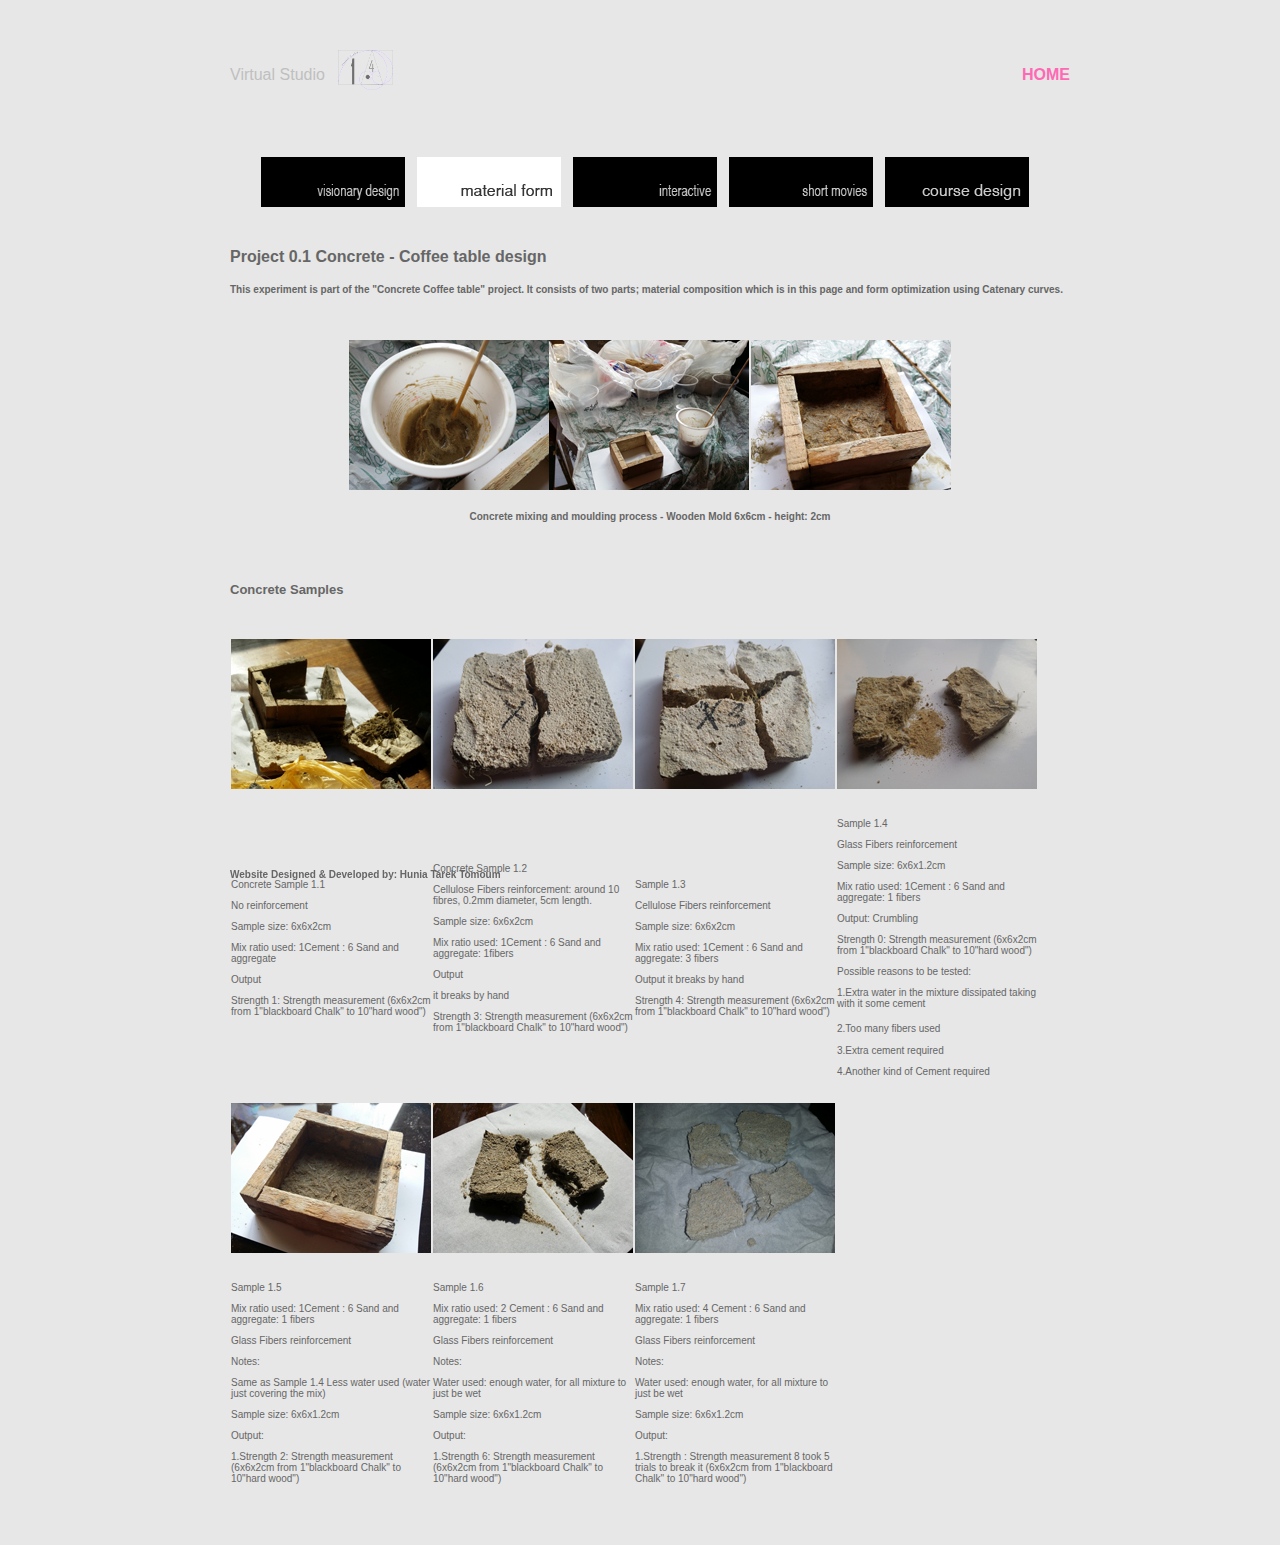
<file: material_concrete.html>
<!DOCTYPE html>
<html>
    <head>
        <title> Concrete </title>
		<meta content="Hunia Tarek Tomoum, Computation, IAAC, Digital technology, Architecture">
		<link type="text/css" rel="stylesheet" href="css/mainoutline.css"/>
		<link type= "text/css" rel="stylesheet" href="css/textlinks.css"/>
		<link type= "text/css" rel="stylesheet" href="css/indexcontent.css"/>
        <link type= "text/css" rel="stylesheet" href="css/topline.css"/>
		<link type= "text/css" rel="stylesheet" href="css/indexmenu.css"/>
		<link type= "text/css" rel="stylesheet" href="css/subpage.css"/>
		</head>

    <body>
        
		
		<div class="top">

			<p id="name"> Virtual Studio </p>
            <p id="home"> <a href="index.html"> HOME </a></p>	
			<p> &nbsp; &nbsp;<img src="images/logo-gif.gif" style="width:55px;height:40px;" /> </p>
        </div>

		
		
		
		
		

		
				
				

   	
	

	
		
		

   
        <div class="menu">  
   
 			<div>
		        <table class="menutable">
			    
            		<tr>
        			
					    <td class="singletab">
						    <p id="img1">
		                    <a href="sub_visionary.html"> <img src="divisions/Visionary.gif" style="width:144px;height:50px;"> </a>
                            </p>    
						</td>
					    <td class="singletab">
						    <p id="img2">
		                    <a href="sub_material.html"> <img src="divisions/material-form-inv.jpg" style="width:144px;height:50px;"> </a>
                            </p>    
						</td>
					    <td class="singletab">
						    <p id="img3">
		                    <a href="sub_interactive.html"> <img src="divisions/interactive.gif" style="width:144px;height:50px;"> </a>
                            </p>    
						</td>
					    <td class="singletab">
						    <p id="img4">
		                    <a href="sub_movies.html"> <img src="divisions/short-movies.gif" style="width:144px;height:50px;"> </a>
                            </p>    
						</td>
					    <td class="singletab">
						    <p id="img5">
		                    <a href="sub_course.html"> <img src="divisions/Course-design.gif" style="width:144px;height:50px;"> </a>
                            </p>    
						</td>						
										
					</tr>

				

					
                </table>
		
            </div>		

		</div>
		
		
		
		
		
		
		
			
        <div class="content">
            <table  class="contentsubpage">
		        <tr>	
                    <p> <font size="3px"><b> Project 0.1 Concrete - Coffee table design <b></font> </p>

					<p><font size="1px"> This experiment is part of the "Concrete Coffee table" project. It consists of two parts; material composition which is in this page and form optimization using Catenary curves.</font> </p>
                   
					 <p>
					 <font size="1px">
					 <br>
					 <p id="img5" align="center"> <img src="materialconcrete/process1.jpg" style="width:200px;height:150px;"><img src="materialconcrete/process2.jpg" style="width:200px;height:150px;"> <img src="materialconcrete/process3.jpg" style="width:200px;height:150px;"> </p>  						
                     <p align="center"> Concrete mixing and moulding process - Wooden Mold 6x6cm  - height: 2cm </p>
                     <br><br>
                    </font>
					<font size="2px">
					<p> <b> Concrete Samples <b> </p>
                    </font>
				<table class="menutable">
                
					 
					<tr>
					    <td class="singletab">
						    <p id="img5"> <img src="materialconcrete/sample 1p1.jpg" style="width:200px;height:150px;"> </p>  						
                        </td>
						
						<td>
						  	<p id="img5"> <img src="materialconcrete/sample 1p2.jpg" style="width:200px;height:150px;"> </p> 
						</td>
						
					    <td class="singletab">
						    <p id="img5"> <img src="materialconcrete/sample 1p3.jpg" style="width:200px;height:150px;"> </p>  						
                        </td>
						
						<td>
						  	<p id="img5"> <img src="materialconcrete/sample 1p4.jpg" style="width:200px;height:150px;"> </p> 
						</td>						
						
					
					</tr>	
					 
					<tr>
					    <td class="singletab">  
						<font size="1px">
                            <p> Concrete Sample 1.1 </p>
                            <p> No reinforcement </p>
                            <p> Sample size: 6x6x2cm </p>
						    <p> Mix ratio used: 1Cement : 6 Sand and aggregate </p>
							<p> Output </p>
							<p> Strength 1: Strength measurement (6x6x2cm from 1"blackboard Chalk" to 10"hard wood") </p>
 						</font>	
                        </td>
						
						<td>
						<font size="1px">
							<p> Concrete Sample 1.2 </p>
							<p> Cellulose Fibers reinforcement: around 10 fibres, 0.2mm diameter, 5cm length. </p>
							<p> Sample size: 6x6x2cm </p>
							<p> Mix ratio used: 1Cement : 6 Sand and aggregate: 1fibers
							<p> Output </p>  
							<p> it breaks by hand </p>
							<p> Strength 3: Strength measurement (6x6x2cm from 1"blackboard Chalk" to 10"hard wood") </p>
						</font>
						</td>
						
					    <td class="singletab"> 
						<font size="1px">
							<p> Sample 1.3 </p>
							<p> Cellulose Fibers reinforcement </p>
							<p> Sample size: 6x6x2cm </p>
							<p> Mix ratio used: 1Cement : 6 Sand and aggregate: 3 fibers </p>
							<p> Output  it breaks by hand </p>
							<p> Strength 4: Strength measurement (6x6x2cm from 1"blackboard Chalk" to 10"hard wood") </p>
						</font>			 							
                        </td>
						
						<td> 
						<font size="1px">
							<p> Sample 1.4 </p>
							<p> Glass Fibers reinforcement </p>
							<p> Sample size: 6x6x1.2cm </p>
							<p> Mix ratio used: 1Cement : 6 Sand and aggregate: 1 fibers </p>
							<p> Output: Crumbling </p>
							<p> Strength 0: Strength measurement (6x6x2cm from 1"blackboard Chalk" to 10"hard wood") </p>
							<p> Possible reasons to be tested: </p>
							<p> 1.Extra water in the mixture dissipated taking with it some cement </p
							<p> 2.Too many fibers used </p>
							<p> 3.Extra cement required </p>
							<p> 4.Another kind of Cement required </p>
						</font>
						</td>						
					</tr>						 
					 
					 
					 
					  
					<tr>
					    <td class="singletab">
						    <p id="img5"> <img src="materialconcrete/sample 1p5.jpg" style="width:200px;height:150px;"> </p>  						
                        </td>
						
						<td>
						  	<p id="img5"> <img src="materialconcrete/sample 1p6.jpg" style="width:200px;height:150px;"> </p> 
						</td>

						<td>
						  	<p id="img5"> <img src="materialconcrete/sample 1p7.jpg" style="width:200px;height:150px;"> </p> 
						</td>
						
					    <td class="singletab">
                        </td>						
						
					
					</tr>	
					 
					<tr>
					    <td class="singletab"> 
						<font size="1px">						
                            <p> Sample 1.5 </p>
							<p> Mix ratio used: 1Cement : 6 Sand and aggregate: 1 fibers </p>
							<p> Glass Fibers reinforcement </p>
							<p> Notes: </p>
							<p> Same as Sample 1.4 Less water used  (water just covering the mix) </p>
							<p> Sample size: 6x6x1.2cm </p>
							<p> Output: </p>
							<p> 1.Strength 2: Strength measurement (6x6x2cm from 1"blackboard Chalk" to 10"hard wood") </p> 							
                        </font>
							</td>
						
						<td class="singletab">
						<font size="1px">						
							<p> Sample 1.6</p>
							<p> Mix ratio used: 2 Cement : 6 Sand and aggregate: 1 fibers</p>
							<p> Glass Fibers reinforcement</p>
							<p> Notes:</p>
							<p> Water used: enough water, for all mixture to just be wet</p>
							<p> Sample size: 6x6x1.2cm</p>
							<p> Output:</p>
							<p> 1.Strength 6: Strength measurement (6x6x2cm from 1"blackboard Chalk" to 10"hard wood")</p>
                        </font>
						</td>
						
					    <td class="singletab">
						<font size="1px">						
                            <p> Sample 1.7</p>
							<p> Mix ratio used: 4 Cement : 6 Sand and aggregate: 1 fibers</p>
							<p> Glass Fibers reinforcement</p>
							<p> Notes:</p>
							<p> Water used: enough water, for all mixture to just be wet</p>
							<p> Sample size: 6x6x1.2cm</p>
							<p> Output:</p>
							<p> 1.Strength : Strength measurement 8 took 5 trials to break it (6x6x2cm from 1"blackboard Chalk" to 10"hard wood")</p>			 							
                        
						</td>
						
						<td>
						</td>
					</tr>					 
					 
					 
					 
					</font>
					</p>
					
				</table>	

		        </tr>
            </table>		
        </div>	

		
		
		
		
		
		
		
		
		
		
        <div class="footer">  
 	        <strong> Website Designed & Developed by: Hunia Tarek Tomoum</strong>
	    </div>
		
	</body>	
	
	
</html>
</file>
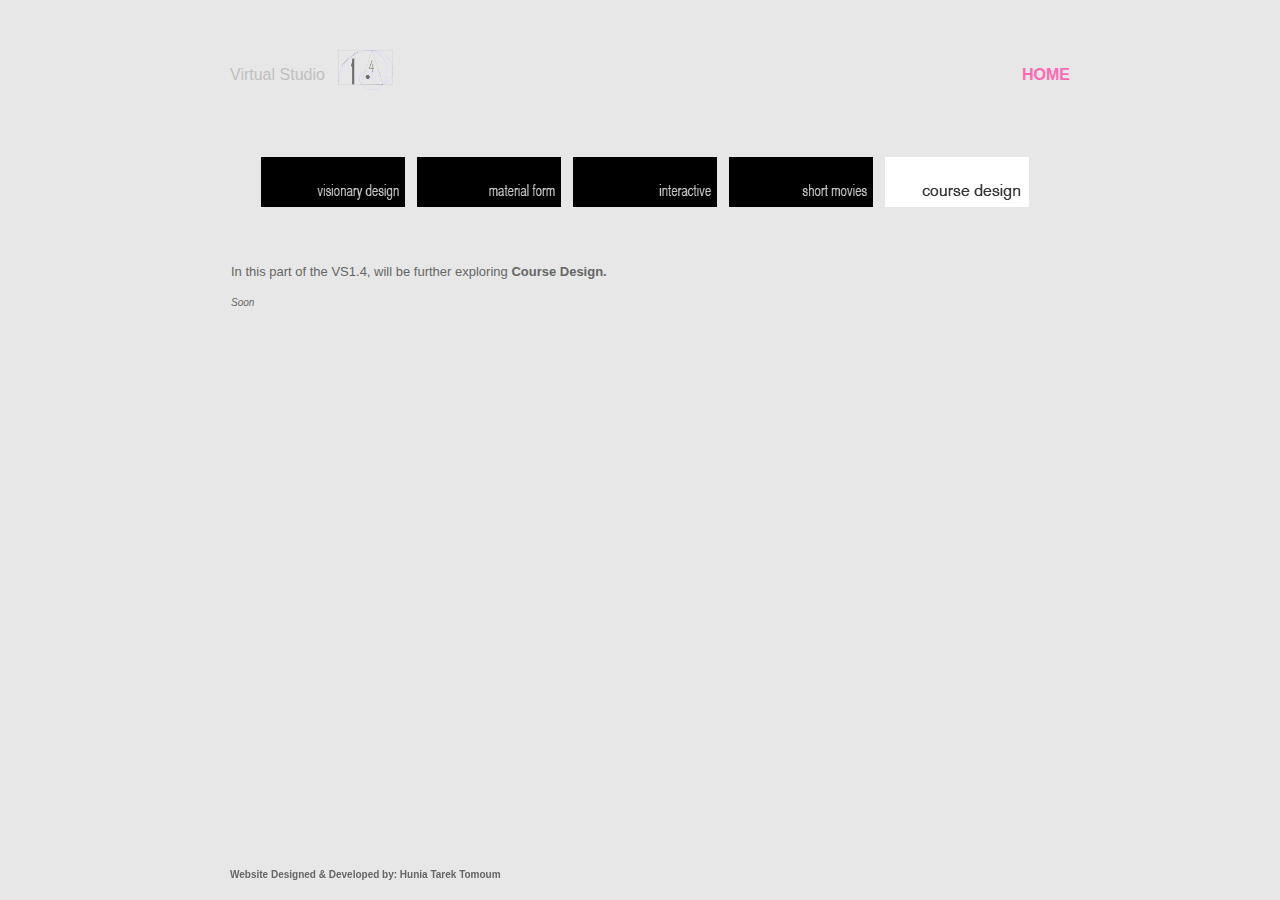
<file: sub_course.html>
<!DOCTYPE html>
<html>
    <head>
        <title> Course Design </title>
		<meta content="Hunia Tarek Tomoum, Computation, IAAC, Digital technology, Architecture">
		<link type="text/css" rel="stylesheet" href="css/mainoutline.css"/>
		<link type= "text/css" rel="stylesheet" href="css/textlinks.css"/>
		<link type= "text/css" rel="stylesheet" href="css/indexcontent.css"/>
        <link type= "text/css" rel="stylesheet" href="css/topline.css"/>
		<link type= "text/css" rel="stylesheet" href="css/indexmenu.css"/>
		<link type= "text/css" rel="stylesheet" href="css/subpage.css"/>
		</head>

    <body>
        
		
		<div class="top">

			<p id="name"> Virtual Studio </p>
            <p id="home"> <a href="index.html"> HOME </a></p>	
			<p> &nbsp; &nbsp;<img src="images/logo-gif.gif" style="width:55px;height:40px;" /> </p>
        </div>

		
		
		
		
		

		
				
				

   	
	

	
		
		

   
        <div class="menu">  
   
 			<div>
		        <table class="menutable">
			    
            		<tr>
        			
					    <td class="singletab">
						    <p id="img1">
		                    <a href="sub_visionary.html"> <img src="divisions/Visionary.gif" style="width:144px;height:50px;"> </a>
                            </p>    
						</td>
					    <td class="singletab">
						    <p id="img2">
		                    <a href="sub_material.html"> <img src="divisions/material-form.gif" style="width:144px;height:50px;"> </a>
                            </p>    
						</td>
					    <td class="singletab">
						    <p id="img3">
		                    <a href="sub_interactive.html"> <img src="divisions/interactive.gif" style="width:144px;height:50px;"> </a>
                            </p>    
						</td>
					    <td class="singletab">
						    <p id="img4">
		                    <a href="sub_movies.html"> <img src="divisions/short-movies.gif" style="width:144px;height:50px;"> </a>
                            </p>    
						</td>
					    <td class="singletab">
						    <p id="img5">
		                    <a href="sub_course.html"> <img src="divisions/Course-design-inv.jpg" style="width:144px;height:50px;"> </a>
                            </p>    
						</td>						
										
					</tr>
				

					
                </table>
		
            </div>		

		</div>
		
		
		
		
		
		
		
			
        <div class="content">
            <table  class="contentsubpage">
		        <tr>
				
				    <td>
					<p>
					<font size="2px">
					In this part of the VS1.4, will be further exploring <b> Course Design.</b>                   
					</font>
                     </p>
					 <p>
					 <font size="1px">
					 <I>Soon <I>
					</font>
					</p>
					</td>
					

		        </tr>
            </table>		
        </div>	

		
		
		
		
		
		
		
		
		
		
        <div class="footer">  
 	        <strong> Website Designed & Developed by: Hunia Tarek Tomoum</strong>
	    </div>
		
	</body>	
	
	
</html>
</file>
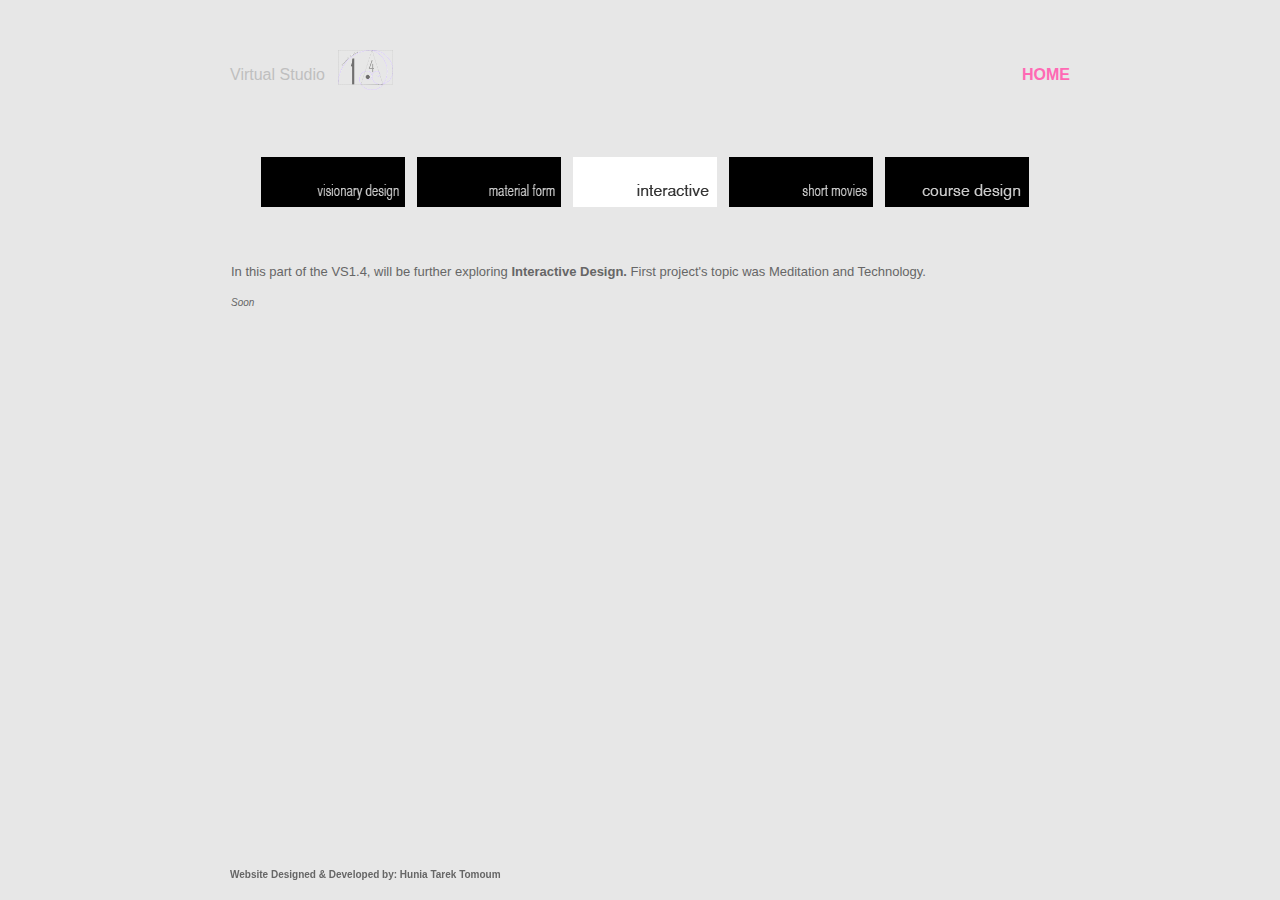
<file: sub_interactive.html>
<!DOCTYPE html>
<html>
    <head>
        <title> Interactive Design </title>
		<meta content="Hunia Tarek Tomoum, Computation, IAAC, Digital technology, Architecture">
		<link type="text/css" rel="stylesheet" href="css/mainoutline.css"/>
		<link type= "text/css" rel="stylesheet" href="css/textlinks.css"/>
		<link type= "text/css" rel="stylesheet" href="css/indexcontent.css"/>
        <link type= "text/css" rel="stylesheet" href="css/topline.css"/>
		<link type= "text/css" rel="stylesheet" href="css/indexmenu.css"/>
		<link type= "text/css" rel="stylesheet" href="css/subpage.css"/>
		</head>

    <body>
        
		
		<div class="top">

			<p id="name"> Virtual Studio </p>
            <p id="home"> <a href="index.html"> HOME </a></p>	
			<p> &nbsp; &nbsp;<img src="images/logo-gif.gif" style="width:55px;height:40px;" /> </p>
        </div>

		
		
		
		
		

		
				
				

   	
	

	
		
		

   
        <div class="menu">  
   
 			<div>
		        <table class="menutable">
			    
            		<tr>
        			
					    <td class="singletab">
						    <p id="img1">
		                    <a href="sub_visionary.html"> <img src="divisions/Visionary.gif" style="width:144px;height:50px;"> </a>
                            </p>    
						</td>
					    <td class="singletab">
						    <p id="img2">
		                    <a href="sub_material.html"> <img src="divisions/material-form.gif" style="width:144px;height:50px;"> </a>
                            </p>    
						</td>
					    <td class="singletab">
						    <p id="img3">
		                    <a href="sub_interactive.html"> <img src="divisions/interactive-inv.jpg" style="width:144px;height:50px;"> </a>
                            </p>    
						</td>
					    <td class="singletab">
						    <p id="img4">
		                    <a href="sub_movies.html"> <img src="divisions/short-movies.gif" style="width:144px;height:50px;"> </a>
                            </p>    
						</td>
					    <td class="singletab">
						    <p id="img5">
		                    <a href="sub_course.html"> <img src="divisions/Course-design.gif" style="width:144px;height:50px;"> </a>
                            </p>    
						</td>						
										
					</tr>

				

					
                </table>
		
            </div>		

		</div>
		
		
		
		
		
		
		
			
        <div class="content">
            <table  class="contentsubpage">
		        <tr>
				
				    <td>
					<p>
					<font size="2px">
					In this part of the VS1.4, will be further exploring <b> Interactive Design.</b> First project's topic was Meditation and Technology.                   
					</font>
                     </p>
					 <p>
					 <font size="1px">
					 <I>Soon <I>
					</font>
					</p>
					</td>
					

		        </tr>
            </table>		
        </div>	

		
		
		
		
		
		
		
		
		
		
        <div class="footer">  
 	        <strong> Website Designed & Developed by: Hunia Tarek Tomoum</strong>
	    </div>
		
	</body>	
	
	
</html>
</file>
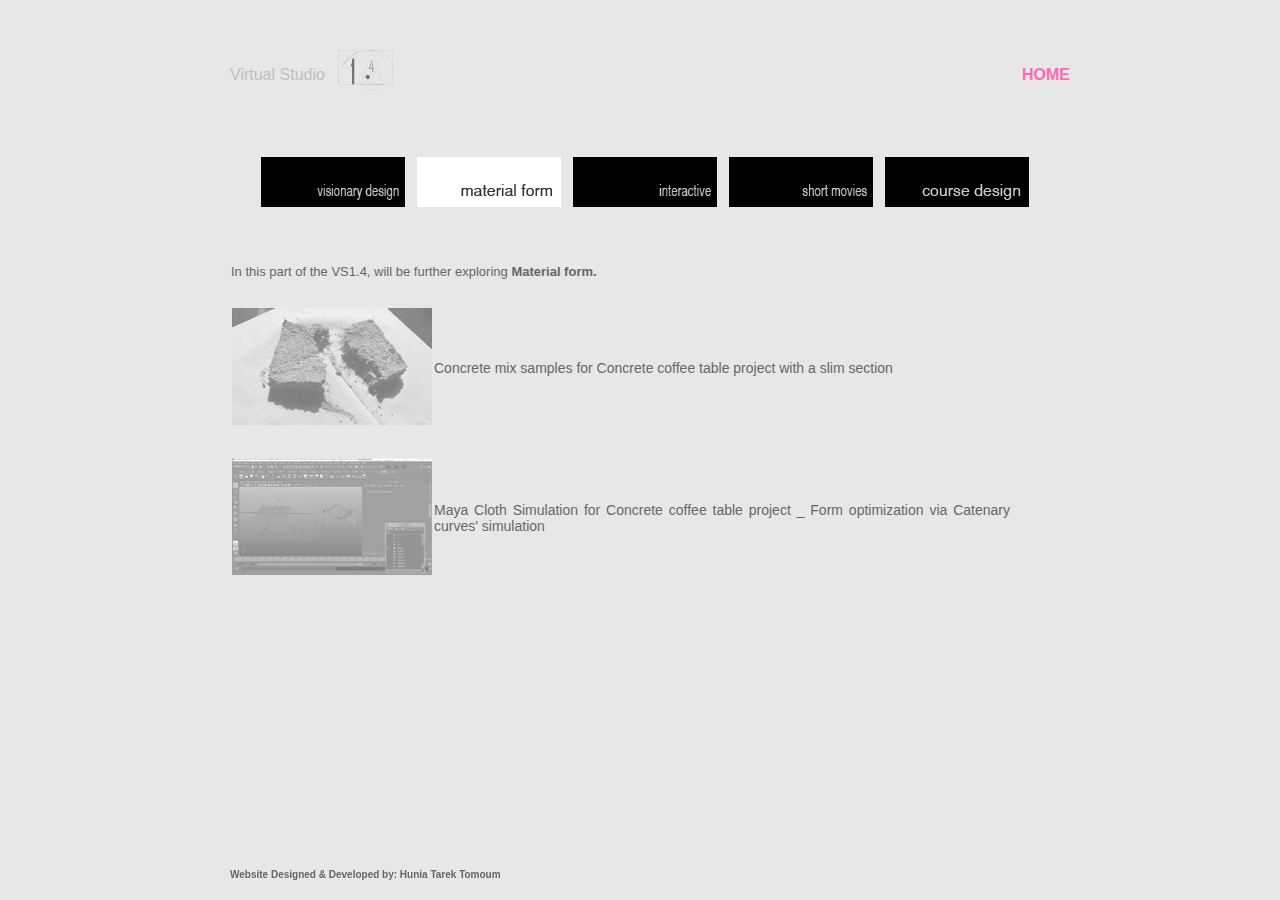
<file: sub_material.html>
<!DOCTYPE html>
<html>
    <head>
        <title> Material Form</title>
		<meta content="Hunia Tarek Tomoum, Computation, IAAC, Digital technology, Architecture">
		<link type="text/css" rel="stylesheet" href="css/mainoutline.css"/>
		<link type= "text/css" rel="stylesheet" href="css/textlinks.css"/>
		<link type= "text/css" rel="stylesheet" href="css/indexcontent.css"/>
        <link type= "text/css" rel="stylesheet" href="css/topline.css"/>
		<link type= "text/css" rel="stylesheet" href="css/indexmenu.css"/>
		<link type= "text/css" rel="stylesheet" href="css/subpage.css"/>
		</head>

    <body>
        
		
		<div class="top">

			<p id="name"> Virtual Studio </p>
            <p id="home"> <a href="index.html"> HOME </a></p>	
			<p> &nbsp; &nbsp;<img src="images/logo-gif.gif" style="width:55px;height:40px;" /> </p>
        </div>

		
		
		
		
		

		
				
				

   	
	

	
		
		

   
        <div class="menu">  
   
 			<div>
		        <table class="menutable">
			    
            		<tr>
        			
					    <td class="singletab">
						    <p id="img1">
		                    <a href="sub_visionary.html"> <img src="divisions/Visionary.gif" style="width:144px;height:50px;"> </a>
                            </p>    
						</td>
					    <td class="singletab">
						    <p id="img2">
		                    <a href="sub_material.html"> <img src="divisions/material-form-inv.jpg" style="width:144px;height:50px;"> </a>
                            </p>    
						</td>
					    <td class="singletab">
						    <p id="img3">
		                    <a href="sub_interactive.html"> <img src="divisions/interactive.gif" style="width:144px;height:50px;"> </a>
                            </p>    
						</td>
					    <td class="singletab">
						    <p id="img4">
		                    <a href="sub_movies.html"> <img src="divisions/short-movies.gif" style="width:144px;height:50px;"> </a>
                            </p>    
						</td>
					    <td class="singletab">
						    <p id="img5">
		                    <a href="sub_course.html"> <img src="divisions/Course-design.gif" style="width:144px;height:50px;"> </a>
                            </p>    
						</td>						
										
					</tr>

				

					
                </table>
		
            </div>		

		</div>
		
		
		
		
		
		
		
			
        <div class="content">
            <table  class="contentsubpage">
		        <tr>
				
				    <td>
					<p>
					<font size="2px">
					In this part of the VS1.4, will be further exploring <b> Material form.</b>                   
					</font>
                     </p>
					 <p>
					 <font size="1px">
					 
					 
				<table class="menutable">
					 <tr>
					    <td class="singletab">
						    <p id="img5">
		                    <a href="concretesamples.html"> <img src="material/concretesamplesG.jpg" style="width:200px;height:117px;" onmouseover="this.src='material/concretesamples.jpg'" onmouseout="this.src='material/concretesamplesG.jpg'"> </a>
							</p>   
                        </td>
						<td>
						   <p> Concrete mix samples for Concrete coffee table project with a slim section </p>
						   

						</td>
					 </tr>	
					 <tr>	
						<td>
						    <p id="img5">
		                    <a href="mayacloth.html"> <img src="material/MayaclothG.jpg" style="width:200px;height:117px;" onmouseover="this.src='material/Mayacloth.jpg'" onmouseout="this.src='material/MayaclothG.jpg'"> </a>
                            </p> 							
						</td>	
						<td>
						   <p> Maya Cloth Simulation for Concrete coffee table project _ Form optimization via Catenary curves' simulation </p>

						</td>
					 </tr>
					</font>
					</p>
					</td>
				</table>	

		        </tr>
            </table>		
        </div>	

		
		
		
		
		
		
		
		
		
		
        <div class="footer">  
 	        <strong> Website Designed & Developed by: Hunia Tarek Tomoum</strong>
	    </div>
		
	</body>	
	
	
</html>
</file>
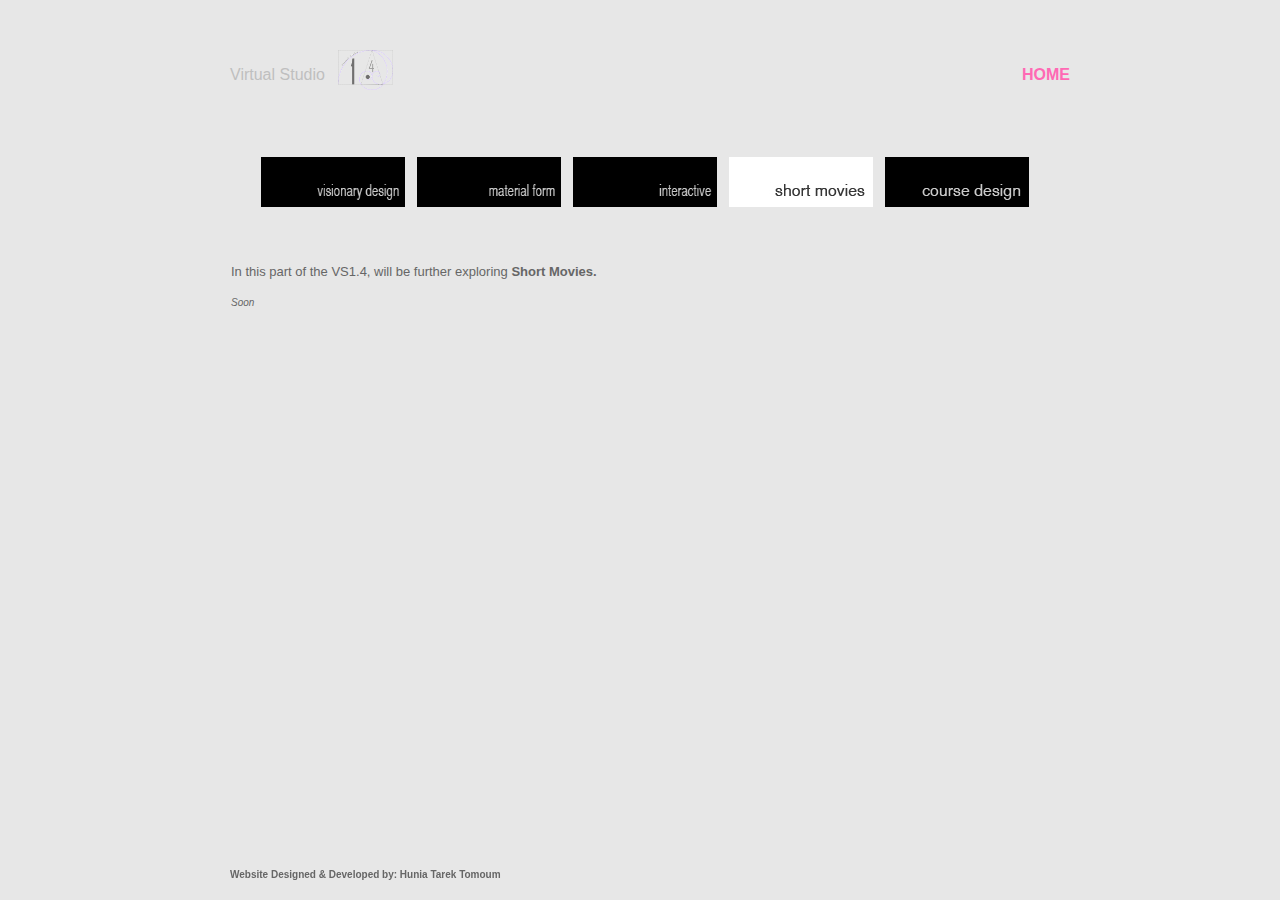
<file: sub_movies.html>
<!DOCTYPE html>
<html>
    <head>
        <title> Short Movies </title>
		<meta content="Hunia Tarek Tomoum, Computation, IAAC, Digital technology, Architecture">
		<link type="text/css" rel="stylesheet" href="css/mainoutline.css"/>
		<link type= "text/css" rel="stylesheet" href="css/textlinks.css"/>
		<link type= "text/css" rel="stylesheet" href="css/indexcontent.css"/>
        <link type= "text/css" rel="stylesheet" href="css/topline.css"/>
		<link type= "text/css" rel="stylesheet" href="css/indexmenu.css"/>
		<link type= "text/css" rel="stylesheet" href="css/subpage.css"/>
		</head>

    <body>
        
		
		<div class="top">

			<p id="name"> Virtual Studio </p>
            <p id="home"> <a href="index.html"> HOME </a></p>	
			<p> &nbsp; &nbsp;<img src="images/logo-gif.gif" style="width:55px;height:40px;" /> </p>
        </div>

		
		
		
		
		

		
				
				

   	
	

	
		
		

   
        <div class="menu">  
   
 			<div>
		        <table class="menutable">
			    

				            		<tr>
        			
					    <td class="singletab">
						    <p id="img1">
		                    <a href="sub_visionary.html"> <img src="divisions/Visionary.gif" style="width:144px;height:50px;"> </a>
                            </p>    
						</td>
					    <td class="singletab">
						    <p id="img2">
		                    <a href="sub_material.html"> <img src="divisions/material-form.gif" style="width:144px;height:50px;"> </a>
                            </p>    
						</td>
					    <td class="singletab">
						    <p id="img3">
		                    <a href="sub_interactive.html"> <img src="divisions/interactive.gif" style="width:144px;height:50px;"> </a>
                            </p>    
						</td>
					    <td class="singletab">
						    <p id="img4">
		                    <a href="sub_movies.html"> <img src="divisions/short-movies-inv.jpg" style="width:144px;height:50px;"> </a>
                            </p>    
						</td>
					    <td class="singletab">
						    <p id="img5">
		                    <a href="sub_course.html"> <img src="divisions/Course-design.gif" style="width:144px;height:50px;"> </a>
                            </p>    
						</td>						
										
					</tr>

				

					
                </table>
		
            </div>		

		</div>
		
		
		
		
		
		
		
			
        <div class="content">
            <table  class="contentsubpage">
		        <tr>
				
				    <td>
					<p>
					<font size="2px">
					In this part of the VS1.4, will be further exploring <b> Short Movies.</b>               
					</font>
                     </p>
					 <p>
					 <font size="1px">
					 <I>Soon <I>
					</font>
					</p>
					</td>
					

		        </tr>
            </table>		
        </div>	

		
		
		
		
		
		
		
		
		
		
        <div class="footer">  
 	        <strong> Website Designed & Developed by: Hunia Tarek Tomoum</strong>
	    </div>
		
	</body>	
	
	
</html>
</file>
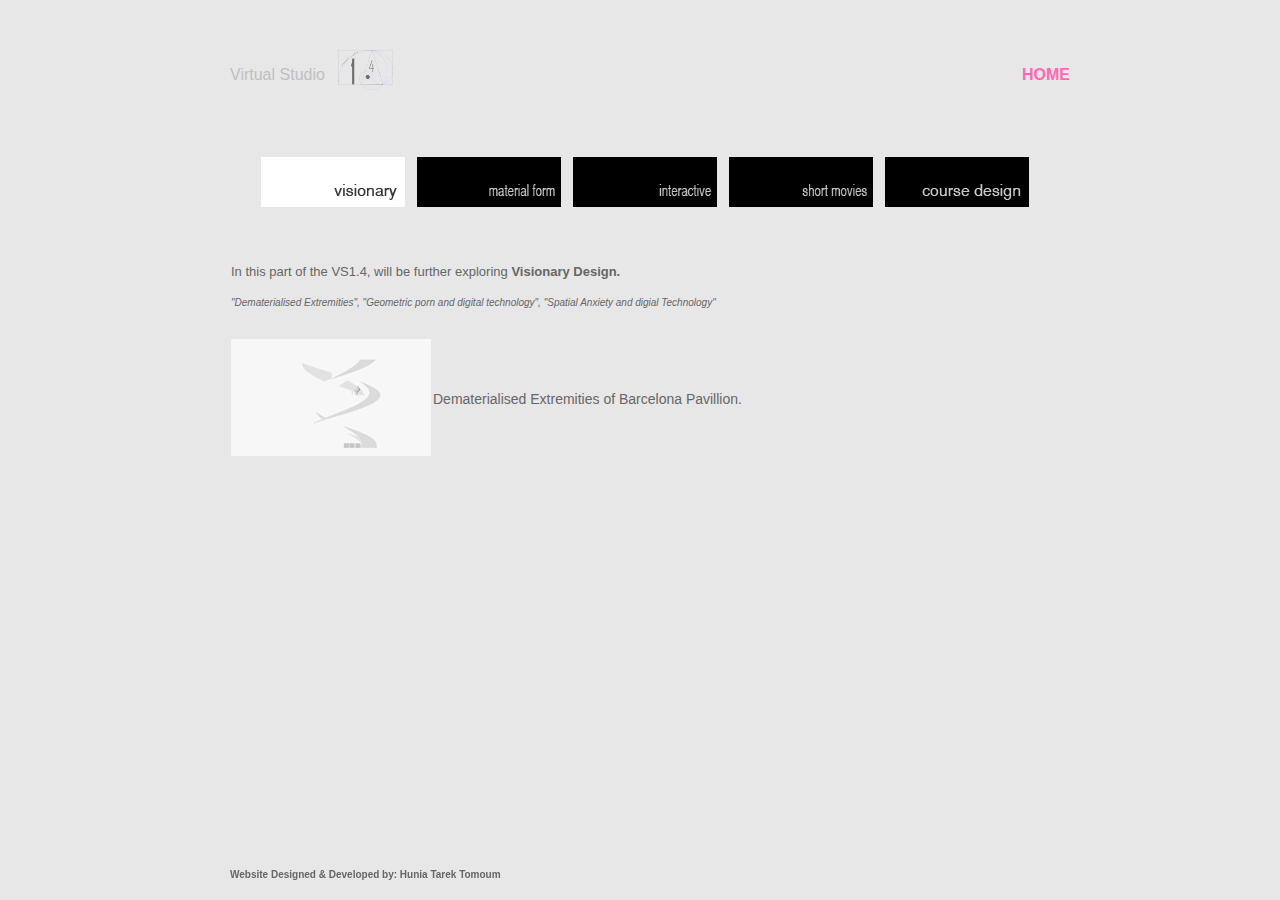
<file: sub_visionary.html>
<!DOCTYPE html>
<html>
    <head>
        <title> Visionary Design </title>
		<meta content="Hunia Tarek Tomoum, Computation, IAAC, Digital technology, Architecture">
		<link type="text/css" rel="stylesheet" href="css/mainoutline.css"/>
		<link type= "text/css" rel="stylesheet" href="css/textlinks.css"/>
		<link type= "text/css" rel="stylesheet" href="css/indexcontent.css"/>
        <link type= "text/css" rel="stylesheet" href="css/topline.css"/>
		<link type= "text/css" rel="stylesheet" href="css/indexmenu.css"/>
		<link type= "text/css" rel="stylesheet" href="css/subpage.css"/>
		</head>

    <body>
        
		
		<div class="top">

			<p id="name"> Virtual Studio </p>
            <p id="home"> <a href="index.html"> HOME </a></p>	
			<p> &nbsp; &nbsp;<img src="images/logo-gif.gif" style="width:55px;height:40px;" /> </p>
        </div>

		
		
		
		
		

		
				
				

   	
	

	
		
		

   
        <div class="menu">  
   
 			<div>
		        <table class="menutable">
			    
             		<tr>
        			
					    <td class="singletab">
						    <p id="img1">
		                    <a href="sub_visionary.html"> <img src="divisions/Visionary-inv.jpg" style="width:144px;height:50px;"> </a>
                            </p>    
						</td>
					    <td class="singletab">
						    <p id="img2">
		                    <a href="sub_material.html"> <img src="divisions/material-form.gif" style="width:144px;height:50px;"> </a>
                            </p>    
						</td>
					    <td class="singletab">
						    <p id="img3">
		                    <a href="sub_interactive.html"> <img src="divisions/interactive.gif" style="width:144px;height:50px;"> </a>
                            </p>    
						</td>
					    <td class="singletab">
						    <p id="img4">
		                    <a href="sub_movies.html"> <img src="divisions/short-movies.gif" style="width:144px;height:50px;"> </a>
                            </p>    
						</td>
					    <td class="singletab">
						    <p id="img5">
		                    <a href="sub_course.html"> <img src="divisions/Course-design.gif" style="width:144px;height:50px;"> </a>
                            </p>    
						</td>						
										
					</tr>

				

					
                </table>
		
            </div>		

		</div>
		
		
		
		
		
		
		
			
        <div class="content">
            <table  class="contentsubpage">
		        <tr>
				
				    <td>
					<p>
					<font size="2px">
					In this part of the VS1.4, will be further exploring <b> Visionary Design.</b>                   
					</font>
                     </p>
					 <p>
					 <font size="1px">
					 <I>"Dematerialised Extremities", "Geometric porn and digital technology", "Spatial Anxiety and digial Technology" <I>
					</font>
					</p>
					</td>
				
					
					
					
				<table class="menutable">
					 <tr>
					    <td class="singletab">
						    <p id="img5">
		                    <a href="Barca.html"> <img src="visionary/BarcaG.jpg" style="width:200px;height:117px;" onmouseover="this.src='visionary/Barca.jpg'" onmouseout="this.src='visionary/BarcaG.jpg'"> </a>
							</p>   
                        </td>
						<td>
						   <p> Dematerialised Extremities of Barcelona Pavillion.   </p>
						   

						</td>
					 </tr>	

				</table>	

					
		
					
					
					
		        </tr>
            </table>		
        </div>	

		
		
		
		
		
		
		
		
		
		
        <div class="footer">  
 	        <strong> Website Designed & Developed by: Hunia Tarek Tomoum</strong>
	    </div>
		
	</body>	
	
	
</html>
</file>
<file: css/mainoutline.css>
body
{
height:auto;
width: 840px;
margin: 50px auto 50px auto;
color:#666666;
font-family: Sans-Serif;
background-color:#e7e7e7;
}

.top
{
height:50px;
width: 840px;
margin: 10px 10px 40px 10px;
}

.menu
{
height:auto;
width: 840px;
margin: 20px 40px 20px 40px;

}

.content
{
font-size:14px;
height:auto;
width: 840px;
margin: 10px 10px 40px 10px;
}



.footer {
  font-size:10px;
  height:100;
 width: 840px;
 margin: 10px 10px 20px 10px; 
    position: fixed;
    bottom: 0;
}
</file>
<file: css/textlinks.css>
/* unvisited link */
a:link {
    color:hotpink;
	text-decoration:none;
	font-weight: bold;
}

/* visited link */
a:visited {
    color: hotpink;
}

/* mouse over link */
a:hover {
    color: #528651;
}

/* selected link */
a:active {
    color: hotpink;
}
</file>
<file: css/indexcontent.css>
.contenttable
{
height:auto;
width:840px;
border-collapse:collapse;
text-align:justify
}

#logo
	{
	height:150px;
	width:209px;
	float:right;
	}

#introtext
	
	{
	height:300px;
	width:500px;
    float: left;
    margin: 0px 0px 40px 0px;
    text-align: justify;
	}
</file>
<file: css/topline.css>
#name
	{
	float:left;
	font-weight: regular;
	color:#bfbfbf;
	}
	
	#home
	{
	float:right;
	}
</file>
<file: css/indexmenu.css>
.menutable
{
height:50px;
width: 780px;
border-collapse:collapse;
}

.singletab
{
height:50px;
width: 144px;
border:0px solid black;

}
</file>
<file: css/subpage.css>
.contentsubpage
{
height:auto;
width:840px;
border-collapse:collapse;
text-align:justify
}
</file>
